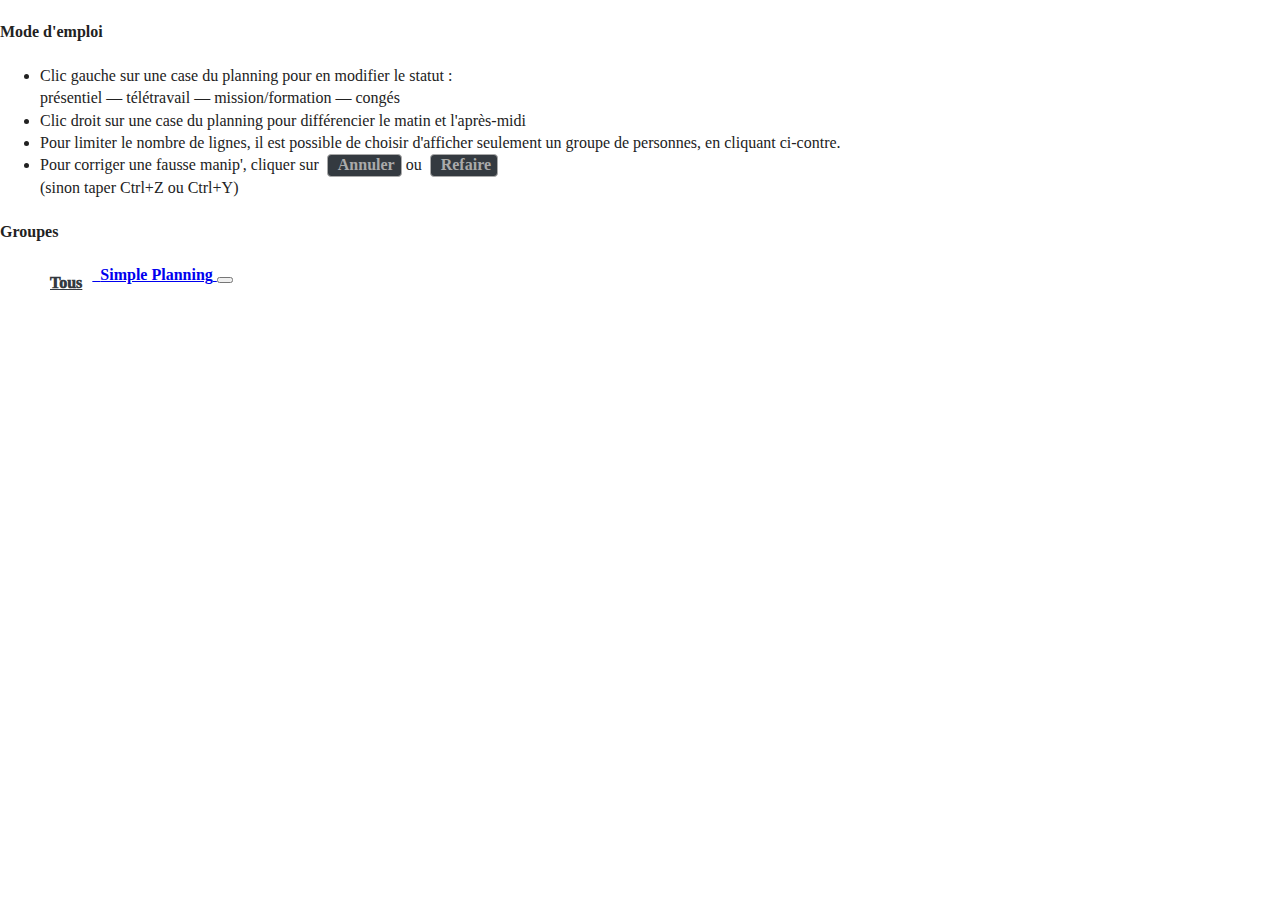
<file: html/index.html>
<!-- (c) 2021 gromk                                                    -->
<!-- This code is licensed under MIT license (see LICENSE for details) -->

<!doctype html>
<html class="no-js" lang="">

<head>
  <meta charset="utf-8">
  <title>Simple Planning</title>
  <meta name="description" content="">
  <meta name="viewport" content="width=device-width, initial-scale=1">

  <meta property="og:title" content="">
  <meta property="og:type" content="">
  <meta property="og:url" content="">
  <meta property="og:image" content="">

  <link rel="manifest" href="site.webmanifest">
  <link rel="apple-touch-icon" href="icon.png">
  <!-- Place favicon.ico in the root directory -->

  <link rel="stylesheet" href="css/normalize.css">
  <link rel="stylesheet" href="https://cdn.jsdelivr.net/npm/bootstrap@4.5.3/dist/css/bootstrap.min.css" integrity="sha384-TX8t27EcRE3e/ihU7zmQxVncDAy5uIKz4rEkgIXeMed4M0jlfIDPvg6uqKI2xXr2" crossorigin="anonymous">
  <link rel="stylesheet" href="https://cdnjs.cloudflare.com/ajax/libs/font-awesome/5.15.1/css/all.min.css" integrity="sha512-+4zCK9k+qNFUR5X+cKL9EIR+ZOhtIloNl9GIKS57V1MyNsYpYcUrUeQc9vNfzsWfV28IaLL3i96P9sdNyeRssA==" crossorigin="anonymous" />
  <link rel="stylesheet" href="css/main.css">
  <link rel="stylesheet" href="css/custom.css?reload=202107042251">

  <meta name="theme-color" content="#fafafa">
</head>

<body>
  <header>
    <div class="collapse bg-dark" id="navbarHeader">
      <div class="container">
        <div class="row">
          <div class="col-sm-8 col-md-7 py-4">
            <h4 class="text-white">Mode d'emploi</h4>
            <ul class="text-muted">
              <li>Clic gauche sur une case du planning pour en modifier le statut :<br/><i class="fas fa-building"></i> présentiel — <i class="fas fa-home"></i> télétravail — <i class="fas fa-user-slash"></i> mission/formation — <i class="fas fa-umbrella-beach"></i> congés</li>
              <li>Clic droit sur une case du planning pour différencier le matin et l'après-midi</li>
              <li>Pour limiter le nombre de lignes, il est possible de choisir d'afficher seulement un groupe de personnes, en cliquant ci-contre.</li>
              <li>Pour corriger une fausse manip', cliquer sur&nbsp;
                <button id="undo" class="navbar-history"><i class="fas fa-undo-alt"></i>&nbsp;Annuler</button>
                ou&nbsp;
                <button id="redo" class="navbar-history"><i class="fas fa-redo-alt"></i>&nbsp;Refaire</button></li>
                (sinon taper Ctrl+Z ou Ctrl+Y)
            </ul>
          </div>
          <div class="col-sm-4 offset-md-1 py-4">
            <h4 class="text-white">Groupes</h4>
            <ul id="groups" class="list-unstyled">
              <li class="selected"><a href="#Tous">Tous</a></li>
            </ul>
          </div>
        </div>
      </div>
    </div>
    <div class="navbar navbar-dark bg-dark box-shadow">
      <div class="container d-flex justify-content-between">
        <a href="#" class="navbar-brand d-flex align-items-center">
          <i class="fas fa-calendar-alt"></i>&nbsp;
          <strong id="planning_title">Planning DYN</strong>
        </a>
        <button class="navbar-toggler" type="button" data-toggle="collapse" data-target="#navbarHeader" aria-controls="navbarHeader" aria-expanded="false" aria-label="Toggle navigation">
          <span class="navbar-toggler-icon"></span>
        </button>
      </div>
    </div>
  </header>

  <div class="jumbotron">
      <div id="schedule_month0" class="schedule"></div>
  </div>

  <div class="container">
    <div id="schedule_month1" class="schedule"></div>
  </div>

  <script src="https://code.jquery.com/jquery-3.5.1.min.js" integrity="sha256-9/aliU8dGd2tb6OSsuzixeV4y/faTqgFtohetphbbj0=" crossorigin="anonymous"></script>
  <script src="https://cdn.jsdelivr.net/npm/bootstrap@4.5.3/dist/js/bootstrap.bundle.min.js" integrity="sha384-ho+j7jyWK8fNQe+A12Hb8AhRq26LrZ/JpcUGGOn+Y7RsweNrtN/tE3MoK7ZeZDyx" crossorigin="anonymous"></script>
<!--   <script src="https://cdnjs.cloudflare.com/ajax/libs/font-awesome/5.15.1/js/all.min.js" integrity="sha512-F5QTlBqZlvuBEs9LQPqc1iZv2UMxcVXezbHzomzS6Df4MZMClge/8+gXrKw2fl5ysdk4rWjR0vKS7NNkfymaBQ==" crossorigin="anonymous" data-auto-replace-svg="nest"></script> -->
  <script src="js/vendor/modernizr-3.11.2.min.js"></script>
  <script src="js/plugins.js"></script>
  <script src="js/options.js?reload=202110021724"></script>
  <script src="js/main.js?reload=202110021724"></script>

</body>

</html>
</file>
<file: html/css/main.css>
/*! HTML5 Boilerplate v8.0.0 | MIT License | https://html5boilerplate.com/ */

/* main.css 2.1.0 | MIT License | https://github.com/h5bp/main.css#readme */
/*
 * What follows is the result of much research on cross-browser styling.
 * Credit left inline and big thanks to Nicolas Gallagher, Jonathan Neal,
 * Kroc Camen, and the H5BP dev community and team.
 */

/* ==========================================================================
   Base styles: opinionated defaults
   ========================================================================== */

html {
  color: #222;
  font-size: 1em;
  line-height: 1.4;
}

/*
 * Remove text-shadow in selection highlight:
 * https://twitter.com/miketaylr/status/12228805301
 *
 * Vendor-prefixed and regular ::selection selectors cannot be combined:
 * https://stackoverflow.com/a/16982510/7133471
 *
 * Customize the background color to match your design.
 */

::-moz-selection {
  background: #b3d4fc;
  text-shadow: none;
}

::selection {
  background: #b3d4fc;
  text-shadow: none;
}

/*
 * A better looking default horizontal rule
 */

hr {
  display: block;
  height: 1px;
  border: 0;
  border-top: 1px solid #ccc;
  margin: 1em 0;
  padding: 0;
}

/*
 * Remove the gap between audio, canvas, iframes,
 * images, videos and the bottom of their containers:
 * https://github.com/h5bp/html5-boilerplate/issues/440
 */

audio,
canvas,
iframe,
img,
svg,
video {
  vertical-align: middle;
}

/*
 * Remove default fieldset styles.
 */

fieldset {
  border: 0;
  margin: 0;
  padding: 0;
}

/*
 * Allow only vertical resizing of textareas.
 */

textarea {
  resize: vertical;
}

/* ==========================================================================
   Author's custom styles
   ========================================================================== */

/* ==========================================================================
   Helper classes
   ========================================================================== */

/*
 * Hide visually and from screen readers
 */

.hidden,
[hidden] {
  display: none !important;
}

/*
 * Hide only visually, but have it available for screen readers:
 * https://snook.ca/archives/html_and_css/hiding-content-for-accessibility
 *
 * 1. For long content, line feeds are not interpreted as spaces and small width
 *    causes content to wrap 1 word per line:
 *    https://medium.com/@jessebeach/beware-smushed-off-screen-accessible-text-5952a4c2cbfe
 */

.sr-only {
  border: 0;
  clip: rect(0, 0, 0, 0);
  height: 1px;
  margin: -1px;
  overflow: hidden;
  padding: 0;
  position: absolute;
  white-space: nowrap;
  width: 1px;
  /* 1 */
}

/*
 * Extends the .sr-only class to allow the element
 * to be focusable when navigated to via the keyboard:
 * https://www.drupal.org/node/897638
 */

.sr-only.focusable:active,
.sr-only.focusable:focus {
  clip: auto;
  height: auto;
  margin: 0;
  overflow: visible;
  position: static;
  white-space: inherit;
  width: auto;
}

/*
 * Hide visually and from screen readers, but maintain layout
 */

.invisible {
  visibility: hidden;
}

/*
 * Clearfix: contain floats
 *
 * For modern browsers
 * 1. The space content is one way to avoid an Opera bug when the
 *    `contenteditable` attribute is included anywhere else in the document.
 *    Otherwise it causes space to appear at the top and bottom of elements
 *    that receive the `clearfix` class.
 * 2. The use of `table` rather than `block` is only necessary if using
 *    `:before` to contain the top-margins of child elements.
 */

.clearfix::before,
.clearfix::after {
  content: " ";
  display: table;
}

.clearfix::after {
  clear: both;
}

/* ==========================================================================
   EXAMPLE Media Queries for Responsive Design.
   These examples override the primary ('mobile first') styles.
   Modify as content requires.
   ========================================================================== */

@media only screen and (min-width: 35em) {
  /* Style adjustments for viewports that meet the condition */
}

@media print,
  (-webkit-min-device-pixel-ratio: 1.25),
  (min-resolution: 1.25dppx),
  (min-resolution: 120dpi) {
  /* Style adjustments for high resolution devices */
}

/* ==========================================================================
   Print styles.
   Inlined to avoid the additional HTTP request:
   https://www.phpied.com/delay-loading-your-print-css/
   ========================================================================== */

@media print {
  *,
  *::before,
  *::after {
    background: #fff !important;
    color: #000 !important;
    /* Black prints faster */
    box-shadow: none !important;
    text-shadow: none !important;
  }

  a,
  a:visited {
    text-decoration: underline;
  }

  a[href]::after {
    content: " (" attr(href) ")";
  }

  abbr[title]::after {
    content: " (" attr(title) ")";
  }

  /*
   * Don't show links that are fragment identifiers,
   * or use the `javascript:` pseudo protocol
   */
  a[href^="#"]::after,
  a[href^="javascript:"]::after {
    content: "";
  }

  pre {
    white-space: pre-wrap !important;
  }

  pre,
  blockquote {
    border: 1px solid #999;
    page-break-inside: avoid;
  }

  /*
   * Printing Tables:
   * https://web.archive.org/web/20180815150934/http://css-discuss.incutio.com/wiki/Printing_Tables
   */
  thead {
    display: table-header-group;
  }

  tr,
  img {
    page-break-inside: avoid;
  }

  p,
  h2,
  h3 {
    orphans: 3;
    widows: 3;
  }

  h2,
  h3 {
    page-break-after: avoid;
  }
}
</file>
<file: html/css/custom.css>
/* (c) 2021 gromk                                                    */
/* This code is licensed under MIT license (see LICENSE for details) */

/* Buttons for navigating though history */
/* ===================================== */
.navbar-history {
    border-radius: .25rem;
    border: solid 1px white;
    background-color: white;
    cursor: pointer;
    font-weight: bold;
}
.navbar-history:hover {
    border-color: #ddd;
    background-color: #ddd;
}
.navbar-history.disabled {
    color: #aaa;
    border-color: #aaa;
    background-color: #343a40;
}

/* List of user groups */
/* =================== */
#groups li {
    margin: 8px;
    display: inline-block;
    cursor: pointer;
    float: left;
    color: white;
    padding-left: 2px;
    padding-right: 2px;
}
#groups li:hover {
    text-decoration: underline;
}
#groups li.selected {
    color: #343a40;
    background-color: white;
    font-weight: 1000;
}
#groups a {
    color: inherit !important;  /* CSS reset */
}

/* Title above each monthly schedule */
/* ================================= */
h1 {
    margin-bottom: 60px;
}
div.jumbotron h1 {
    font-size: 3.0rem;
}

/* DOM containers for the schedules */
/* ================================ */
.container {
    max-width: 1200px !important;
}

div.schedule_container {
    overflow-x: auto;
    overflow-y: hidden;
}

/* Alert messages */
/* ============== */
.alert {
    border: 0;
    border-radius: 0;
    -moz-border-radius: 0;
    margin: 0;
    display: none;
}
.alert p {
    margin: 4px;
}

/* Schedule styling (table, rows, columns, cells...) */
/* ================================================= */
table {
    margin-left: 28px;
    margin-right: 28px;
    width: calc(100% - 60px) !important;
    font-size:1rem;
}

td {
    height: 20px;
}

td.column {
    width: 40px;
    text-align: center;
}

th {
    display: table-header-group;
}

tr.user-hidden, tr.row_total.hidden {
    display: none;
}

tr.row_total td {
    height: 15px;
    padding-top: 2px;
    padding-bottom: 2px;
    font-size: 0.8rem;
    font-weight: bold;
    color: #555;
    text-align: center;
}
tr.row_total td.column_users {
    text-align: right;
}
tr.row_total .warning {
    font-size: 0.9rem;
    color: red;
}

tr td.column {
    cursor: pointer;
}
tr td.column:hover {
    color: black;
    transition-property: color, background;
    transition-duration: 0.2s;
    transition-timing-function: ease-out;
}

td.column_users {
    width: 80px;
}

td.column_fdow {
    border-left: solid 1px black;
}
td.column_ldow {
    border-right: solid 1px black;
}

th td.column_today {
    background-color: #555;
    color: #eee;
    border-top-left-radius:3px;
    border-top-right-radius:3px;
}

/* Cell styling for each possible code */
/* =================================== */
td i {
    width:1.5rem;
    height:1rem;
}

td:not(.split) {
    padding: .75rem;
}
td:not(.split) i.second-icon {
    display: none;
}

i.fa-question       { color: #888;    }
i.fa-building       { color: #99a651; }
i.fa-home           { color: #5d94a6; }
i.fa-umbrella-beach { color: #a35152; }
i.fa-user-slash     { color: #b17f29; }

td:not(.split).code-unknown { }
td:not(.split).code-office  { background-color: #e5edb7; }
td:not(.split).code-home    { background-color: #b2deec; }
td:not(.split).code-away    { background-color: #f1c5c5; }
td:not(.split).code-other   { background-color: #f4d7a5; }

td.split {
    padding-left: .1rem;
    padding-right: .1rem;
}
td.split i.first-icon {
    margin-right: 0.5rem;
}
td.split i.second-icon {
    margin-left: 0.5rem;
}
@media all and (max-width: 1600px) {
    td.split {
        font-size: 0.7rem;
    }
    td.split i.first-icon {
        margin-right: 0;
        margin-right: -0.1rem;
    }
    td.split i.second-icon {
        margin-left: 0;
        margin-left: -0.1rem;
    }
    td.split i {
        margin-top: 0.4rem;
    }
}
.container td.split {
    font-size: 0.7rem;
}
.container td.split i.first-icon {
    margin-right: 0;
    margin-right: -0.1rem;
}
.container td.split i.second-icon {
    margin-left: 0;
    margin-left: -0.1rem;
}
.container td.split i {
    margin-top: 0.4rem;
}

td.split.code-unknown-morning.code-unknown-afternoon  { background: linear-gradient(to right,  transparent 0%,transparent 50%,transparent 50%,transparent 100%); }
td.split.code-unknown-morning.code-office-afternoon   { background: linear-gradient(to right,  transparent 0%,transparent 50%,#e5edb7 50%,#e5edb7 100%); }
td.split.code-unknown-morning.code-home-afternoon     { background: linear-gradient(to right,  transparent 0%,transparent 50%,#b2deec 50%,#b2deec 100%); }
td.split.code-unknown-morning.code-away-afternoon     { background: linear-gradient(to right,  transparent 0%,transparent 50%,#f1c5c5 50%,#f1c5c5 100%); }
td.split.code-unknown-morning.code-other-afternoon    { background: linear-gradient(to right,  transparent 0%,transparent 50%,#f4d7a5 50%,#f4d7a5 100%); }
td.split.code-office-morning.code-unknown-afternoon   { background: linear-gradient(to right,  #e5edb7 0%,#e5edb7 50%,transparent 50%,transparent 100%); }
td.split.code-office-morning.code-office-afternoon    { background: linear-gradient(to right,  #e5edb7 0%,#e5edb7 50%,#e5edb7 50%,#e5edb7 100%); }
td.split.code-office-morning.code-home-afternoon      { background: linear-gradient(to right,  #e5edb7 0%,#e5edb7 50%,#b2deec 50%,#b2deec 100%); }
td.split.code-office-morning.code-away-afternoon      { background: linear-gradient(to right,  #e5edb7 0%,#e5edb7 50%,#f1c5c5 50%,#f1c5c5 100%); }
td.split.code-office-morning.code-other-afternoon     { background: linear-gradient(to right,  #e5edb7 0%,#e5edb7 50%,#f4d7a5 50%,#f4d7a5 100%); }
td.split.code-home-morning.code-unknown-afternoon     { background: linear-gradient(to right,  #b2deec 0%,#b2deec 50%,transparent 50%,transparent 100%); }
td.split.code-home-morning.code-office-afternoon      { background: linear-gradient(to right,  #b2deec 0%,#b2deec 50%,#e5edb7 50%,#e5edb7 100%); }
td.split.code-home-morning.code-home-afternoon        { background: linear-gradient(to right,  #b2deec 0%,#b2deec 50%,#b2deec 50%,#b2deec 100%); }
td.split.code-home-morning.code-away-afternoon        { background: linear-gradient(to right,  #b2deec 0%,#b2deec 50%,#f1c5c5 50%,#f1c5c5 100%); }
td.split.code-home-morning.code-other-afternoon       { background: linear-gradient(to right,  #b2deec 0%,#b2deec 50%,#f4d7a5 50%,#f4d7a5 100%); }
td.split.code-away-morning.code-unknown-afternoon     { background: linear-gradient(to right,  #f1c5c5 0%,#f1c5c5 50%,transparent 50%,transparent 100%); }
td.split.code-away-morning.code-office-afternoon      { background: linear-gradient(to right,  #f1c5c5 0%,#f1c5c5 50%,#e5edb7 50%,#e5edb7 100%); }
td.split.code-away-morning.code-home-afternoon        { background: linear-gradient(to right,  #f1c5c5 0%,#f1c5c5 50%,#b2deec 50%,#b2deec 100%); }
td.split.code-away-morning.code-away-afternoon        { background: linear-gradient(to right,  #f1c5c5 0%,#f1c5c5 50%,#f1c5c5 50%,#f1c5c5 100%); }
td.split.code-away-morning.code-other-afternoon       { background: linear-gradient(to right,  #f1c5c5 0%,#f1c5c5 50%,#f4d7a5 50%,#f4d7a5 100%); }
td.split.code-other-morning.code-unknown-afternoon    { background: linear-gradient(to right,  #f4d7a5 0%,#f4d7a5 50%,transparent 50%,transparent 100%); }
td.split.code-other-morning.code-office-afternoon     { background: linear-gradient(to right,  #f4d7a5 0%,#f4d7a5 50%,#e5edb7 50%,#e5edb7 100%); }
td.split.code-other-morning.code-home-afternoon       { background: linear-gradient(to right,  #f4d7a5 0%,#f4d7a5 50%,#b2deec 50%,#b2deec 100%); }
td.split.code-other-morning.code-away-afternoon       { background: linear-gradient(to right,  #f4d7a5 0%,#f4d7a5 50%,#f1c5c5 50%,#f1c5c5 100%); }
td.split.code-other-morning.code-other-afternoon      { background: linear-gradient(to right,  #f4d7a5 0%,#f4d7a5 50%,#f4d7a5 50%,#f4d7a5 100%); }
</file>
